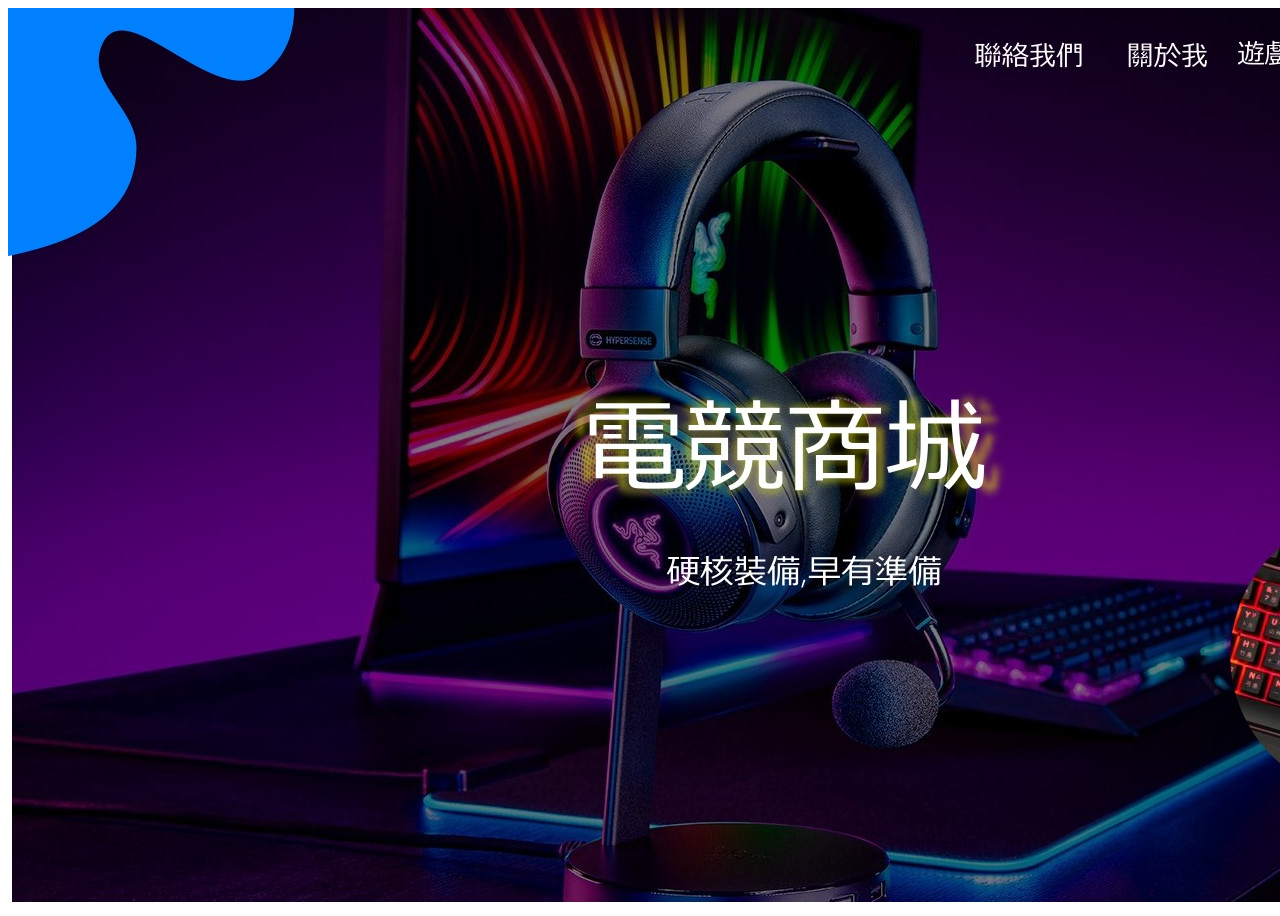
<file: index.html>
<!DOCTYPE html PUBLIC "-//W3C//DTD XHTML 1.0 Transitional//EN" "http://www.w3.org/TR/xhtml1/DTD/xhtml1-transitional.dtd">
<html xmlns="http://www.w3.org/1999/xhtml">
<head>
<meta http-equiv="Content-Type" content="text/html; charset=utf-8" />
<title>電競商城</title>
</head>

<body>
<table width="200" border="0" align="center" cellpadding="0" cellspacing="0">
  <tr>
    <td><img src="images/index_1.jpg" width="1600" height="257" usemap="#Map" border="0" /></td>
  </tr>
  <tr>
    <td><img src="images/index_2.jpg" width="1600" height="351" /></td>
  </tr>
  <tr>
    <td><img src="images/index_3.jpg" width="1600" height="292" /></td>
  </tr>
</table>

<map name="Map" id="Map">
  <area shape="rect" coords="955,16,1091,81" href="esport.html" />
  <area shape="rect" coords="1111,22,1209,77" href="aboutme.html" />
  <area shape="rect" coords="1224,20,1350,83" href="game.html" />
  <area shape="rect" coords="1378,23,1445,84" href="new esport.html" />
  <area shape="rect" coords="1456,23,1592,82" href="youtuber.html" />
</map>
</body>
</html>
</file>
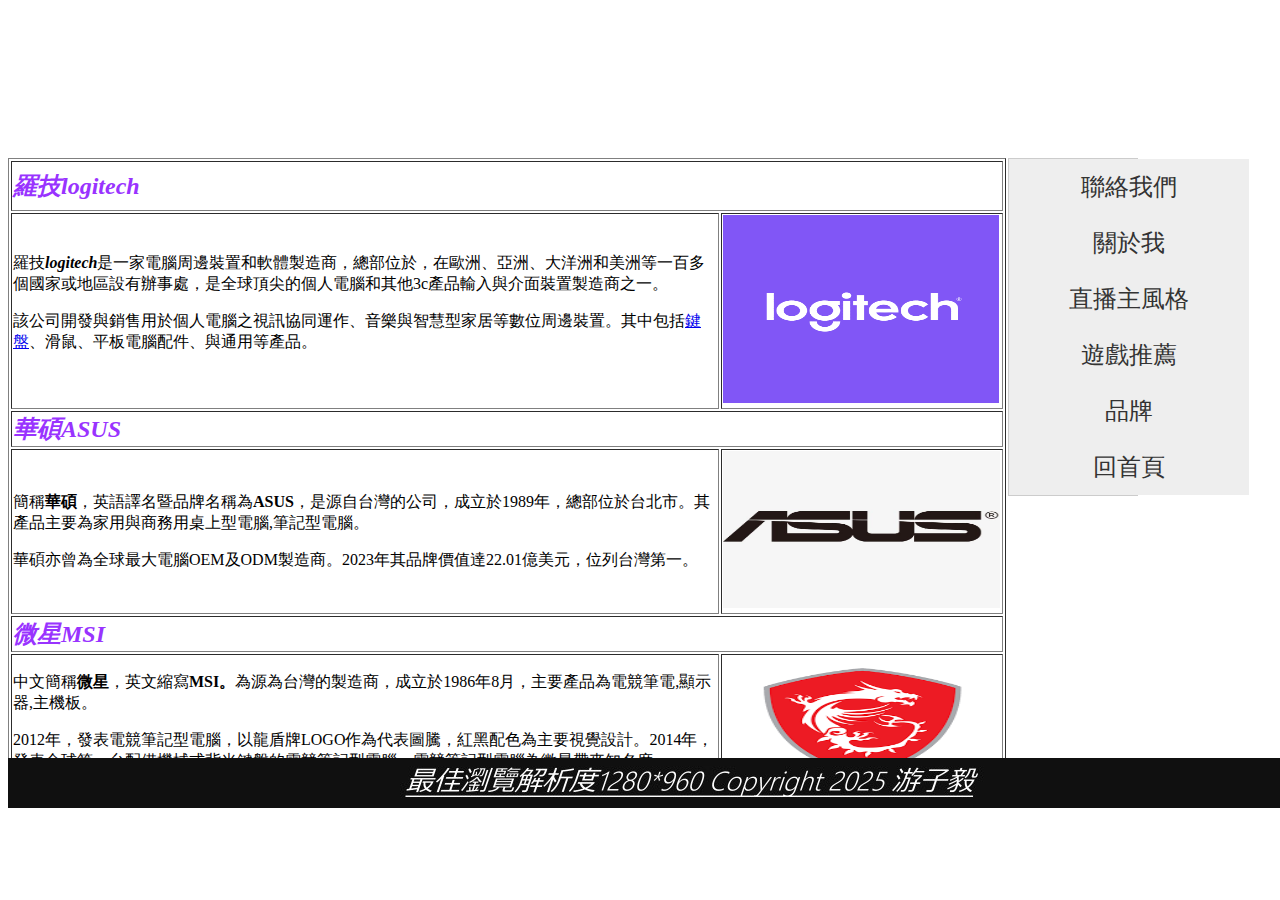
<file: call me.html>
<!doctype html>
<html>
<head>
<meta charset="utf-8">
<title>品牌</title>
<style type="text/css">
#Container {
	width: 1280px;
	margin-right: auto;
	margin-left: auto;
}
#header {
	height: 150px;
	width: 1280px;
}
#article {
	float: left;
	height: 600px;
	width: 1000px;
	overflow: auto;
}
#item {
	float: right;
	height: 600px;
	width: 280px;
}
#footer {
	float: left;
	height: 50px;
	width: 1280px;
}

.titlestyle {
	font-family: "微軟正黑體";
	font-size: 24px;
	color: #93F;
	text-align: center;
}
</style>
<link href="SpryAssets/SpryMenuBarVertical.css" rel="stylesheet" type="text/css">
<script src="SpryAssets/SpryMenuBar.js" type="text/javascript"></script>
</head>

<body>
<div id="Container">
  <div id="header"></div>
  <div id="article">
    <table width="998" height="571" border="1">
      <tr>
        <td height="46" colspan="2"><strong class="titlestyle"><em> 羅技logitech</em></strong></td>
      </tr>
      <tr>
        <td width="706" height="192">羅技<strong><em>logitech</em></strong>是一家電腦周邊裝置和軟體製造商，總部位於，在歐洲、亞洲、大洋洲和美洲等一百多個國家或地區設有辦事處，是全球頂尖的個人電腦和其他3c產品輸入與介面裝置製造商之一。
          <p>該公司開發與銷售用於個人電腦之視訊協同運作、音樂與智慧型家居等數位周邊裝置。其中包括<a href="https://zh.wikipedia.org/wiki/%E9%94%AE%E7%9B%98" title="鍵盤">鍵盤</a>、滑鼠、平板電腦配件、與通用等產品。</p></td>
        <td width="276"><img src="羅技LOGO.png" width="276" height="188"></td>
      </tr>
      <tr>
        <td colspan="2"><strong class="titlestyle"><em>華碩ASUS</em></strong></td>
      </tr>
      <tr>
        <td height="161"><p>簡稱<strong>華碩</strong>，英語譯名暨品牌名稱為<span title="英語文字"><span lang="en"><strong>ASUS</strong></span></span>，是源自台灣的公司，成立於1989年，總部位於台北市<a href="https://zh.wikipedia.org/wiki/%E9%97%9C%E6%B8%A1" title="關渡"></a>。其產品主要為家用與商務用桌上型電腦,筆記型電腦。</p>
        <p>華碩亦曾為全球最大電腦OEM及ODM製造商。2023年其品牌價值達22.01億美元，位列台灣第一。</p></td>
        <td><img src="asus logo.jpg" width="277" height="157"></td>
      </tr>
      <tr>
        <td colspan="2"><strong class="titlestyle"><em>微星MSI</em></strong></td>
      </tr>
      <tr>
        <td height="99"><p>中文簡稱<strong>微星</strong>，英文縮寫<strong>MSI。</strong>為源為台灣的製造商，成立於1986年8月，主要產品為電競筆電,顯示器,主機板。</p>
        <p>2012年，發表電競筆記型電腦，以龍盾牌LOGO作為代表圖騰，紅黑配色為主要視覺設計。2014年，發表全球第一台配備機械式背光鍵盤的電競筆記型電腦。電競筆記型電腦為微星帶來知名度。</p></td>
        <td><img src="msi logo.png" width="278" height="125"></td>
      </tr>
    </table>
  </div>
  <div id="item">
    <ul id="MenuBar1" class="MenuBarVertical">
      <li><a href="#">聯絡我們</a>      </li>
      <li><a href="#">關於我</a></li>
      <li><a href="youtuber.html">直播主風格</a>      </li>
      <li><a href="game.html">遊戲推薦</a></li>
      <li><a href="index.html">品牌</a></li>
      <li><a href="index.html">回首頁</a></li>
    </ul>
  </div>
  <div id="footer"><img src="banner6.jpg" width="1280" height="50"></div>
</div>
<script type="text/javascript">
var MenuBar1 = new Spry.Widget.MenuBar("MenuBar1", {imgRight:"SpryAssets/SpryMenuBarRightHover.gif"});
</script>
</body>
</html>
</file>
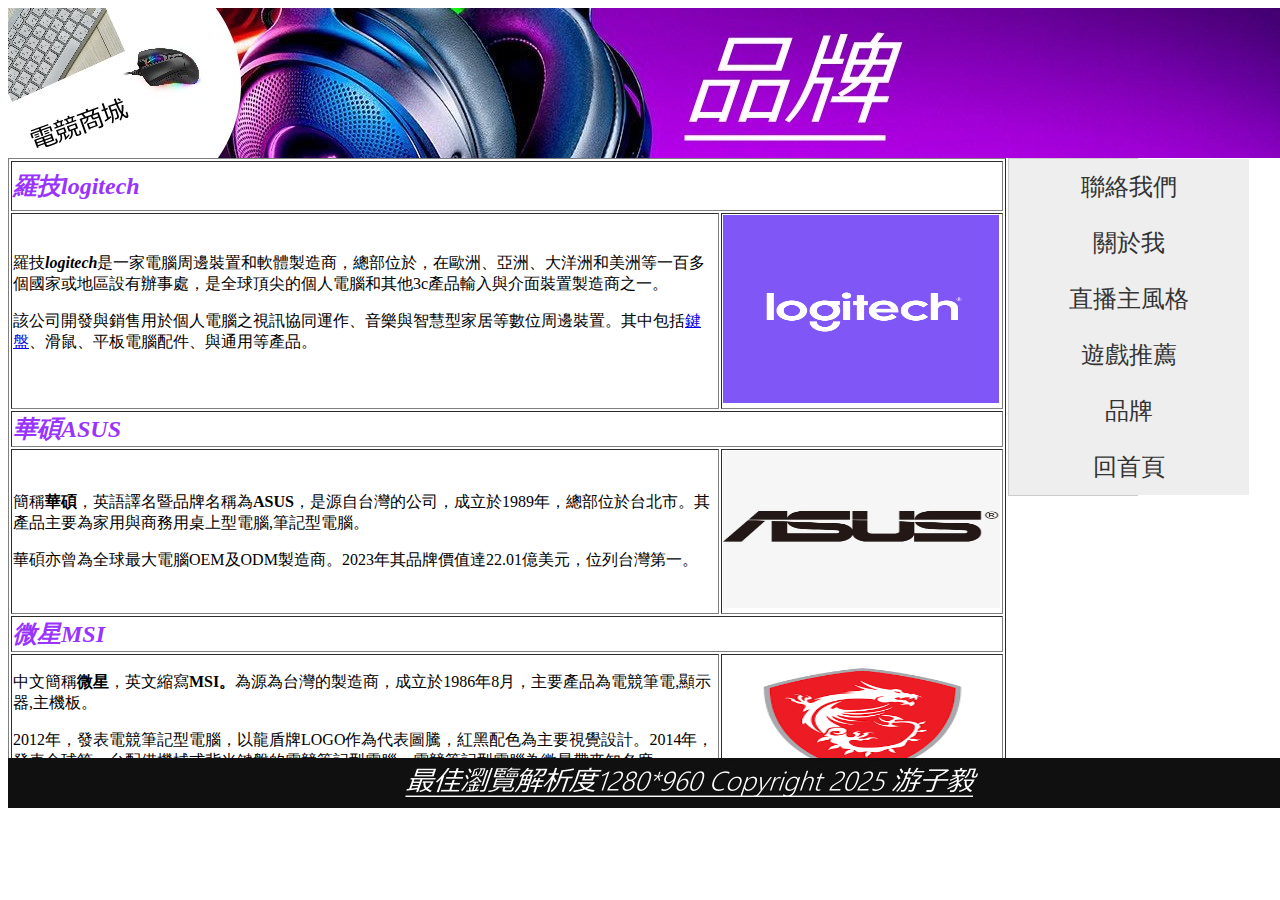
<file: callme.html>
<!doctype html>
<html>
<head>
<meta charset="utf-8">
<title>品牌</title>
<style type="text/css">
#Container {
	width: 1280px;
	margin-right: auto;
	margin-left: auto;
}
#header {
	height: 150px;
	width: 1280px;
}
#article {
	float: left;
	height: 600px;
	width: 1000px;
	overflow: auto;
}
#item {
	float: right;
	height: 600px;
	width: 280px;
}
#footer {
	float: left;
	height: 50px;
	width: 1280px;
}

.titlestyle {
	font-family: "微軟正黑體";
	font-size: 24px;
	color: #93F;
	text-align: center;
}
</style>
<link href="SpryAssets/SpryMenuBarVertical.css" rel="stylesheet" type="text/css">
<script src="SpryAssets/SpryMenuBar.js" type="text/javascript"></script>
</head>

<body>
<div id="Container">
  <div id="header"><img src="banner1.jpg" width="1280" height="150"></div>
  <div id="article">
    <table width="998" height="571" border="1">
      <tr>
        <td height="46" colspan="2"><strong class="titlestyle"><em> 羅技logitech</em></strong></td>
      </tr>
      <tr>
        <td width="706" height="192">羅技<strong><em>logitech</em></strong>是一家電腦周邊裝置和軟體製造商，總部位於，在歐洲、亞洲、大洋洲和美洲等一百多個國家或地區設有辦事處，是全球頂尖的個人電腦和其他3c產品輸入與介面裝置製造商之一。
          <p>該公司開發與銷售用於個人電腦之視訊協同運作、音樂與智慧型家居等數位周邊裝置。其中包括<a href="https://zh.wikipedia.org/wiki/%E9%94%AE%E7%9B%98" title="鍵盤">鍵盤</a>、滑鼠、平板電腦配件、與通用等產品。</p></td>
        <td width="276"><img src="羅技LOGO.png" width="276" height="188"></td>
      </tr>
      <tr>
        <td colspan="2"><strong class="titlestyle"><em>華碩ASUS</em></strong></td>
      </tr>
      <tr>
        <td height="161"><p>簡稱<strong>華碩</strong>，英語譯名暨品牌名稱為<span title="英語文字"><span lang="en"><strong>ASUS</strong></span></span>，是源自台灣的公司，成立於1989年，總部位於台北市<a href="https://zh.wikipedia.org/wiki/%E9%97%9C%E6%B8%A1" title="關渡"></a>。其產品主要為家用與商務用桌上型電腦,筆記型電腦。</p>
        <p>華碩亦曾為全球最大電腦OEM及ODM製造商。2023年其品牌價值達22.01億美元，位列台灣第一。</p></td>
        <td><img src="asus logo.jpg" width="277" height="157"></td>
      </tr>
      <tr>
        <td colspan="2"><strong class="titlestyle"><em>微星MSI</em></strong></td>
      </tr>
      <tr>
        <td height="99"><p>中文簡稱<strong>微星</strong>，英文縮寫<strong>MSI。</strong>為源為台灣的製造商，成立於1986年8月，主要產品為電競筆電,顯示器,主機板。</p>
        <p>2012年，發表電競筆記型電腦，以龍盾牌LOGO作為代表圖騰，紅黑配色為主要視覺設計。2014年，發表全球第一台配備機械式背光鍵盤的電競筆記型電腦。電競筆記型電腦為微星帶來知名度。</p></td>
        <td><img src="msi logo.png" width="278" height="125"></td>
      </tr>
    </table>
  </div>
  <div id="item">
    <ul id="MenuBar1" class="MenuBarVertical">
      <li><a href="#">聯絡我們</a>      </li>
      <li><a href="#">關於我</a></li>
      <li><a href="#">直播主風格</a>      </li>
      <li><a href="#">遊戲推薦</a></li>
      <li><a href="#">品牌</a></li>
      <li><a href="index.html">回首頁</a></li>
    </ul>
  </div>
  <div id="footer"><img src="banner6.jpg" width="1280" height="50"></div>
</div>
<script type="text/javascript">
var MenuBar1 = new Spry.Widget.MenuBar("MenuBar1", {imgRight:"SpryAssets/SpryMenuBarRightHover.gif"});
</script>
</body>
</html>
</file>
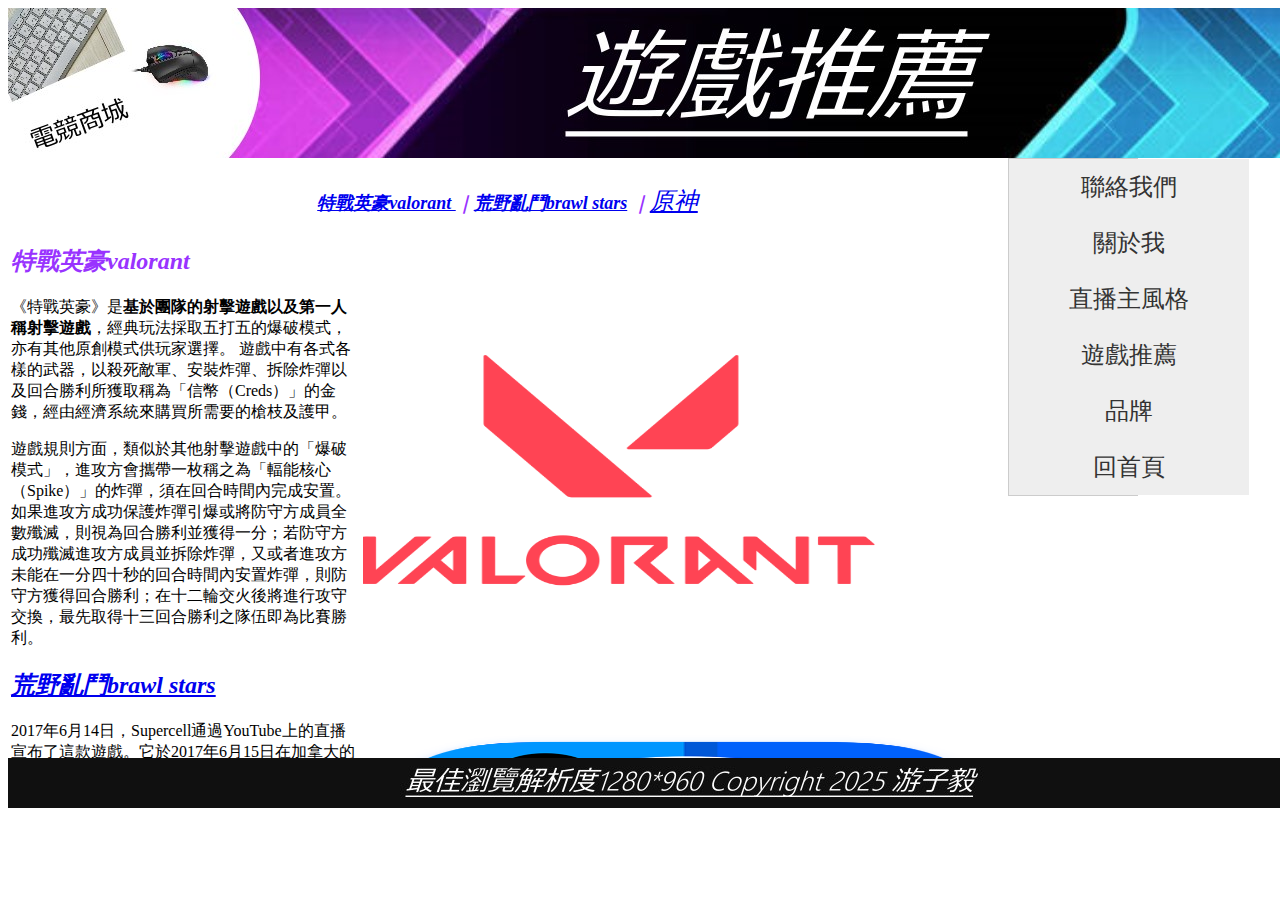
<file: game.html>
<!doctype html>
<html>
<head>
<meta charset="utf-8">
<title>品牌</title>
<style type="text/css">
#Container {
	width: 1280px;
	margin-right: auto;
	margin-left: auto;
}
#header {
	height: 150px;
	width: 1280px;
}
#article {
	float: left;
	height: 600px;
	width: 1000px;
	overflow: auto;
}
#item {
	float: right;
	height: 600px;
	width: 280px;
}
#footer {
	float: left;
	height: 50px;
	width: 1280px;
}

.titlestyle {
	font-family: "微軟正黑體";
	font-size: 24px;
	color: #93F;
	text-align: center;
}
.anchor {
	font-family: "微軟正黑體";
	font-size: 18px;
	font-weight: bold;
	text-align: center;
}
.anchor {
	font-family: "微軟正黑體";
	font-size: 18px;
	font-weight: bold;
	text-align: center;
	font-style: italic;
}
.transition {
	-webkit-transition: all 1s ease;
	-moz-transition: all 1s ease;
	-ms-transition: all 1s ease;
	-o-transition: all 1s ease;
	transition: all 1s ease;
}
#Container #article table tr .titlestyle p a {
	font-style: italic;
}
.transition:hover {
	-webkit-opacity: 0.5;
	-moz-opacity: 0.5;
	opacity: 0.5;
}
</style>
<link href="SpryAssets/SpryMenuBarVertical.css" rel="stylesheet" type="text/css">
<script src="SpryAssets/SpryMenuBar.js" type="text/javascript"></script>
<script type="text/javascript">
function MM_preloadImages() { //v3.0
  var d=document; if(d.images){ if(!d.MM_p) d.MM_p=new Array();
    var i,j=d.MM_p.length,a=MM_preloadImages.arguments; for(i=0; i<a.length; i++)
    if (a[i].indexOf("#")!=0){ d.MM_p[j]=new Image; d.MM_p[j++].src=a[i];}}
}

function MM_swapImgRestore() { //v3.0
  var i,x,a=document.MM_sr; for(i=0;a&&i<a.length&&(x=a[i])&&x.oSrc;i++) x.src=x.oSrc;
}

function MM_findObj(n, d) { //v4.01
  var p,i,x;  if(!d) d=document; if((p=n.indexOf("?"))>0&&parent.frames.length) {
    d=parent.frames[n.substring(p+1)].document; n=n.substring(0,p);}
  if(!(x=d[n])&&d.all) x=d.all[n]; for (i=0;!x&&i<d.forms.length;i++) x=d.forms[i][n];
  for(i=0;!x&&d.layers&&i<d.layers.length;i++) x=MM_findObj(n,d.layers[i].document);
  if(!x && d.getElementById) x=d.getElementById(n); return x;
}

function MM_swapImage() { //v3.0
  var i,j=0,x,a=MM_swapImage.arguments; document.MM_sr=new Array; for(i=0;i<(a.length-2);i+=3)
   if ((x=MM_findObj(a[i]))!=null){document.MM_sr[j++]=x; if(!x.oSrc) x.oSrc=x.src; x.src=a[i+2];}
}
</script>
</head>

<body onLoad="MM_preloadImages('images/瓦.jpeg')">
<div id="Container">
  <div id="header"><img src="banner2.jpg" width="1280" height="150"></div>
  <div id="article">
    <table width="999" height="708" border="0">
      <tr>
        <td colspan="2" class="titlestyle"><p><span class="anchor"><em><strong><a href="#a01">特戰英豪valorant </a>｜<a href="#a02">荒野亂鬥brawl stars</a></strong></em></span><span class="anchor"><em><strong> ｜</strong></em></span><a href="#a03">原神 </a><em><strong></strong></em></p></td>
      </tr>
      <tr>
        <td colspan="2"><em class="titlestyle"><strong><a id="a01"></a>特戰英豪valorant</strong></em></td>
      </tr>
      <tr>
        <td width="489" height="287"><p>《特戰英豪》是<strong>基於團隊的射擊遊戲以及第一人稱射擊遊戲</strong>，經典玩法採取五打五的爆破模式，亦有其他原創模式供玩家選擇。 遊戲中有各式各樣的武器，以殺死敵軍、安裝炸彈、拆除炸彈以及回合勝利所獲取稱為「信幣（Creds）」的金錢，經由經濟系統來購買所需要的槍枝及護甲。
        </p>
        <p>遊戲規則方面，類似於其他射擊遊戲中的「爆破模式」，進攻方會攜帶一枚稱之為「輻能核心（Spike）」的炸彈，須在回合時間內完成安置。如果進攻方成功保護炸彈引爆或將防守方成員全數殲滅，則視為回合勝利並獲得一分；若防守方成功殲滅進攻方成員並拆除炸彈，又或者進攻方未能在一分四十秒的回合時間內安置炸彈，則防守方獲得回合勝利；在十二輪交火後將進行攻守交換，最先取得十三回合勝利之隊伍即為比賽勝利。</p></td>
        <td width="500"><img src="特戰logo.png" width="512" height="238" class="transition" id="Image1" onMouseOver="MM_swapImage('Image1','','images/瓦.jpeg',1)" onMouseOut="MM_swapImgRestore()"></td>
      </tr>
      <tr>
        <td colspan="2"><em class="titlestyle"><strong><a id="a02"></a><a href="#02">荒野亂鬥brawl stars </a></strong></em></td>
      </tr>
      <tr>
        <td height="300"><p>2017年6月14日，Supercell通過YouTube上的直播宣布了這款遊戲。它於2017年6月15日在加拿大的iOS應用商店上架，並於2018年1月19日進行公測。安卓版本於2018年6月26日在其他國家公開測試。兩個平台的全球版已經於2018年12月12日正式發行。</p>
        <p>&nbsp;</p>
        <p>&nbsp;</p>
        <p>遊戲具有多種模式，每種模式都有不同的目標需要達成。玩家可以從各種英雄中進行選擇，並遊玩不同模式。而英雄是玩家可以在遊戲中通過屏幕上的操縱桿進行控制的角色。</p></td>
        <td><img src="荒野logo.png" width="641" height="263"></td>
      </tr>
      <tr>
        <td colspan="2"><em class="titlestyle"><strong><a name="a03" id="a0"></a>原神 impact</strong></em></td>
      </tr>
      <tr>
        <td>遊戲劇情於虛構世界的提瓦特大陸上展開，該世界分成七個國家，每個國家分別以一種元素為主題，並由對應元素的神明所分管。遊戲劇情的主角為「旅行者」，是一對在無數個世界中旅行的兄妹，因遭遇陌生神明阻攔在提瓦特被迫分離。玩家將扮演旅行者，為了尋找自己失散的唯一血親，並與派蒙一同遊歷七國。</td>
        <td><img src="圓神.png" width="640" height="360"></td>
      </tr>
    </table>
   
  </div> 
  <div id="item">
    <ul id="MenuBar1" class="MenuBarVertical">
      <li><a href="#">聯絡我們</a>      </li>
      <li><a href="#">關於我</a></li>
      <li><a href="youtuber.html">直播主風格</a>      </li>
      <li><a href="game.html">遊戲推薦</a></li>
      <li><a href="esport.html">品牌</a></li>
      <li><a href="index.html">回首頁</a></li>
    </ul>
  </div>
  <div id="footer"><img src="banner6.jpg" width="1280" height="50"></div>
</div>
<script type="text/javascript">
var MenuBar1 = new Spry.Widget.MenuBar("MenuBar1", {imgRight:"SpryAssets/SpryMenuBarRightHover.gif"});
</script>
</body>
</html>
</file>
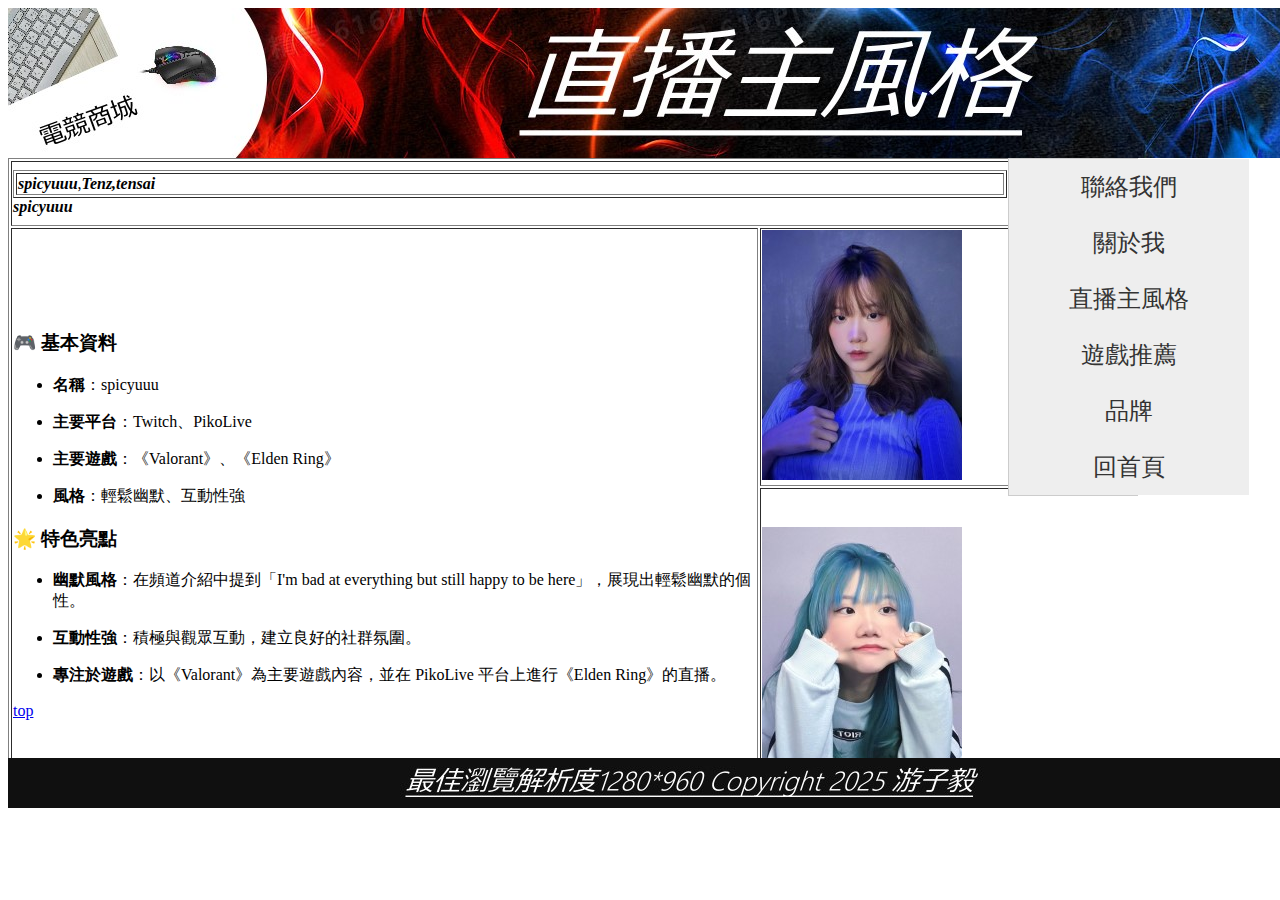
<file: youtuber.html>
<!doctype html>
<html>
<head>
<meta charset="utf-8">
<title>品牌</title>
<style type="text/css">
#Container {
	width: 1280px;
	margin-right: auto;
	margin-left: auto;
}
#header {
	height: 150px;
	width: 1280px;
}
#article {
	float: left;
	height: 600px;
	width: 1000px;
	overflow: auto;
}
#item {
	float: right;
	height: 600px;
	width: 280px;
}
#footer {
	float: left;
	height: 50px;
	width: 1280px;
}

.titlestyle {
	font-family: "微軟正黑體";
	font-size: 24px;
	color: #93F;
	text-align: center;
}
</style>
<link href="SpryAssets/SpryMenuBarVertical.css" rel="stylesheet" type="text/css">
<script src="SpryAssets/SpryMenuBar.js" type="text/javascript"></script>
<script type="text/javascript">
function MM_openBrWindow(theURL,winName,features) { //v2.0
  window.open(theURL,winName,features);
}
</script>
</head>

<body>
<div id="Container">
  <div id="header"><img src="banner3.jpg" width="1280" height="150"></div>
  <div id="article">
    <table width="821" height="1684" border="1">
      <tr>
        <td colspan="2"><table width="994" border="1">
          <tr>
            <td><strong><em>spicyuuu</em></strong>,<strong><em>Tenz,tensai</em></strong></td>
          </tr>
        </table>          <strong><em>spicyuuu<a id="top"></a></em></strong></td>
      </tr>
      <tr>
        <td width="609" rowspan="2"><h3 data-start="95" data-end="106">🎮 基本資料</h3>
          <ul data-start="108" data-end="415">
            <li data-start="108" data-end="161">
              <p data-start="110" data-end="161"><strong data-start="110" data-end="116">名稱</strong>：​spicyuuu</p>
            </li>
            <li data-start="162" data-end="217">
              <p data-start="164" data-end="217"><strong data-start="164" data-end="172">主要平台</strong>：​Twitch、PikoLive</p>
            </li>
            <li data-start="218" data-end="317">
              <p data-start="220" data-end="317"><strong data-start="220" data-end="228">主要遊戲</strong>：​《Valorant》、​《Elden Ring》</p>
            </li>
            <li data-start="318" data-end="415">
              <p data-start="320" data-end="415"><strong data-start="320" data-end="326">風格</strong>：​輕鬆幽默、互動性強​</p>
            </li>
          </ul>
          <h3 data-start="422" data-end="433">🌟 特色亮點</h3>
          <ul data-start="435" data-end="651">
            <li data-start="435" data-end="490">
              <p data-start="437" data-end="490"><strong data-start="437" data-end="445">幽默風格</strong>：​在頻道介紹中提到「I'm bad at everything but still happy to be here」，展現出輕鬆幽默的個性。</p>
            </li>
            <li data-start="491" data-end="546">
              <p data-start="493" data-end="546"><strong data-start="493" data-end="501">互動性強</strong>：​積極與觀眾互動，建立良好的社群氛圍。</p>
            </li>
            <li data-start="547" data-end="651">
              <p data-start="549" data-end="651"><strong data-start="549" data-end="558">專注於遊戲</strong>：​以《Valorant》為主要遊戲內容，並在 PikoLive 平台上進行《Elden Ring》的直播。​</p>
            </li>
        </ul>
        <p><a href="#top">top</a></p></td>
        <td width="200" height="206"><img src="images/小spicyuuu.jpg" name="spicy" width="200" height="250" id="spicy" onClick="MM_openBrWindow('images/大spicyuuu.jpg','','width=800,height=600')"></td>
      </tr>
      <tr>
        <td><img src="images/小spicyuuu2.jpg" name="spicy" width="200" height="250" id="spicy" onClick="MM_openBrWindow('images/大spicyuuu2.jpg','','width=800,height=600')"></td>
      </tr>
      <tr>
        <td colspan="2"><strong><em>Tenz</em></strong></td>
      </tr>
      <tr>
        <td rowspan="2"><h3 data-start="141" data-end="154">🎮 職業生涯概覽</h3>
          <ul data-start="156" data-end="708">
            <li data-start="156" data-end="256">
              <p data-start="158" data-end="256"><strong data-start="158" data-end="167">出生與背景</strong>：​TenZ 於 2001 年 5 月 5 日出生於加拿大溫哥華島的納奈莫市，擁有越南和法國血統。​</p>
            </li>
            <li data-start="258" data-end="358">
              <p data-start="260" data-end="358"><strong data-start="260" data-end="269">進入電競界</strong>：​他於 2019 年加入 Cloud9 戰隊，開始參與《CS:GO》比賽。</p>
            </li>
            <li data-start="360" data-end="463">
              <p data-start="362" data-end="463"><strong data-start="362" data-end="374">轉戰《特戰英豪》</strong>：​2020 年，他轉型為《特戰英豪》選手，並於 2021 年加入 Sentinels 戰隊            </p>
            </li>
        </ul>
        <p><a href="#top">top</a></p></td>
        <td height="223"><img src="images/小tenz.jpg" name="tenz" width="200" height="200" id="tenz" onClick="MM_openBrWindow('images/大tenz.jpg','','width=800,height=600')"></td>
      </tr>
      <tr>
        <td height="224"><img src="images/小tenz2.jpg" name="tenz" width="200" height="274" id="tenz" onClick="MM_openBrWindow('images/大tenz2.jpg','','width=800,height=600')"></td>
      </tr>
      <tr>
        <td colspan="2"><strong><em>tensai</em></strong></td>
      </tr>
      <tr>
        <td height="372" rowspan="2"><h2 data-start="140" data-end="153">‍🎮 基本資料</h2>
          <ul data-start="155" data-end="609">
            <li data-start="155" data-end="167">
              <p data-start="157" data-end="167"><strong data-start="157" data-end="163">本名</strong>：未公開</p>
            </li>
            <li data-start="168" data-end="221">
              <p data-start="170" data-end="221"><strong data-start="170" data-end="176">暱稱</strong>：​Tensai（天才）</p>
            </li>
            <li data-start="222" data-end="275">
              <p data-start="224" data-end="275"><strong data-start="224" data-end="230">生日</strong>：​2000年10月17日</p>
            </li>
            <li data-start="276" data-end="287">
              <p data-start="278" data-end="287"><strong data-start="278" data-end="284">國籍</strong>：日本</p>
            </li>
            <li data-start="288" data-end="343">
              <p data-start="290" data-end="343"><strong data-start="290" data-end="298">目前隊伍</strong>：​Crazy Raccoon（自2023年2月起）</p>
            </li>
            <li data-start="344" data-end="398">
              <p data-start="346" data-end="398"><strong data-start="346" data-end="353">前隊伍</strong>：​ZETA DIVISION（2020年1月9日－2022年2月3日）</p>
            </li>
            <li data-start="399" data-end="491">
              <p data-start="401" data-end="491"><strong data-start="401" data-end="408">總獎金</strong>：​$357,166.67（來自35場比賽） </p>
            </li>
            <li data-start="492" data-end="547">
              <p data-start="494" data-end="547"><strong data-start="494" data-end="502">世界排名</strong>：​第821名</p>
            </li>
            <li data-start="548" data-end="609">
              <p data-start="550" data-end="609"><strong data-start="550" data-end="558">國內排名</strong>：第12名​</p>
              <p data-start="550" data-end="609"><a href="#top">top</a></p>
            </li>
        </ul></td>
        <td height="199"><img src="images/小tensai.jpg" name="tensai" width="200" height="231" id="tensai" onClick="MM_openBrWindow('images/大tensai.jpg','','width=800,height=600')"></td>
      </tr>
      <tr>
        <td height="137"><img src="images/小tensai2.jpg" name="tensai" width="200" height="133" id="tensai" onClick="MM_openBrWindow('images/大tensai2.jpg','','width=800,height=600')"></td>
      </tr>
    </table>
   
  </div>
  <div id="item">
    <ul id="MenuBar1" class="MenuBarVertical">
      <li><a href="#">聯絡我們</a>      </li>
      <li><a href="#">關於我</a></li>
      <li><a href="#">直播主風格</a>      </li>
      <li><a href="#">遊戲推薦</a></li>
      <li><a href="#">品牌</a></li>
      <li><a href="index.html">回首頁</a></li>
    </ul>
  </div>
  <div id="footer"><img src="banner6.jpg" width="1280" height="50"></div>
</div>
<script type="text/javascript">
var MenuBar1 = new Spry.Widget.MenuBar("MenuBar1", {imgRight:"SpryAssets/SpryMenuBarRightHover.gif"});
</script>
</body>
</html>
</file>
<file: SpryAssets/SpryMenuBarVertical.css>
@charset "UTF-8";

/* SpryMenuBarVertical.css - version 0.6 - Spry Pre-Release 1.6.1 */

/* Copyright (c) 2006. Adobe Systems Incorporated. All rights reserved. */

/*******************************************************************************

 LAYOUT INFORMATION: describes box model, positioning, z-order

 *******************************************************************************/

/* The outermost container of the Menu Bar, a fixed width box with no margin or padding */
ul.MenuBarVertical
{
	margin: 0;
	padding: 0;
	list-style-type: none;
	font-size: 100%;
	cursor: default;
	width: 8em;
}
/* Set the active Menu Bar with this class, currently setting z-index to accomodate IE rendering bug: http://therealcrisp.xs4all.nl/meuk/IE-zindexbug.html */
ul.MenuBarActive
{
	z-index: 1000;
}
/* Menu item containers, position children relative to this container and are same fixed width as parent */
ul.MenuBarVertical li
{
	margin: 0;
	padding: 0;
	list-style-type: none;
	font-size: 24px;
	position: relative;
	text-align: center;
	cursor: pointer;
	width: 10em;
	font-family: "微軟正黑體";
}
/* Submenus should appear slightly overlapping to the right (95%) and up (-5%) with a higher z-index, but they are initially off the left side of the screen (-1000em) */
ul.MenuBarVertical ul
{
	margin: -5% 0 0 95%;
	padding: 0;
	list-style-type: none;
	font-size: 100%;
	position: absolute;
	z-index: 1020;
	cursor: default;
	width: 8.2em;
	left: -1000em;
	top: 0;
}
/* Submenu that is showing with class designation MenuBarSubmenuVisible, we set left to 0 so it comes onto the screen */
ul.MenuBarVertical ul.MenuBarSubmenuVisible
{
	left: 0;
}
/* Menu item containers are same fixed width as parent */
ul.MenuBarVertical ul li
{
	width: 8.2em;
}

/*******************************************************************************

 DESIGN INFORMATION: describes color scheme, borders, fonts

 *******************************************************************************/

/* Outermost menu container has borders on all sides */
ul.MenuBarVertical
{
	border: 1px solid #CCC;
}
/* Submenu containers have borders on all sides */
ul.MenuBarVertical ul
{
	border: 1px solid #CCC;
}
/* Menu items are a light gray block with padding and no text decoration */
ul.MenuBarVertical a
{
	display: block;
	cursor: pointer;
	background-color: #EEE;
	padding: 0.5em 0.75em;
	color: #333;
	text-decoration: none;
}
/* Menu items that have mouse over or focus have a blue background and white text */
ul.MenuBarVertical a:hover, ul.MenuBarVertical a:focus
{
	background-color: #33C;
	color: #9D4B11;
}
/* Menu items that are open with submenus are set to MenuBarItemHover with a blue background and white text */
ul.MenuBarVertical a.MenuBarItemHover, ul.MenuBarVertical a.MenuBarItemSubmenuHover, ul.MenuBarVertical a.MenuBarSubmenuVisible
{
	background-color: #90F;
	color: #FFF;
}

/*******************************************************************************

 SUBMENU INDICATION: styles if there is a submenu under a given menu item

 *******************************************************************************/

/* Menu items that have a submenu have the class designation MenuBarItemSubmenu and are set to use a background image positioned on the far left (95%) and centered vertically (50%) */
ul.MenuBarVertical a.MenuBarItemSubmenu
{
	background-image: url(SpryMenuBarRight.gif);
	background-repeat: no-repeat;
	background-position: 95% 50%;
}

/* Menu items that are open with submenus have the class designation MenuBarItemSubmenuHover and are set to use a "hover" background image positioned on the far left (95%) and centered vertically (50%) */
ul.MenuBarVertical a.MenuBarItemSubmenuHover
{
	background-image: url(SpryMenuBarRightHover.gif);
	background-repeat: no-repeat;
	background-position: 95% 50%;
}

/*******************************************************************************

 BROWSER HACKS: the hacks below should not be changed unless you are an expert

 *******************************************************************************/

/* HACK FOR IE: to make sure the sub menus show above form controls, we underlay each submenu with an iframe */
ul.MenuBarVertical iframe
{
	position: absolute;
	z-index: 1010;
	filter:alpha(opacity:0.1);
}
/* HACK FOR IE: to stabilize appearance of menu items; the slash in float is to keep IE 5.0 from parsing */
@media screen, projection
{
	ul.MenuBarVertical li.MenuBarItemIE
	{
		display: inline;
		f\loat: left;
		background: #FFF;
	}
}
</file>
